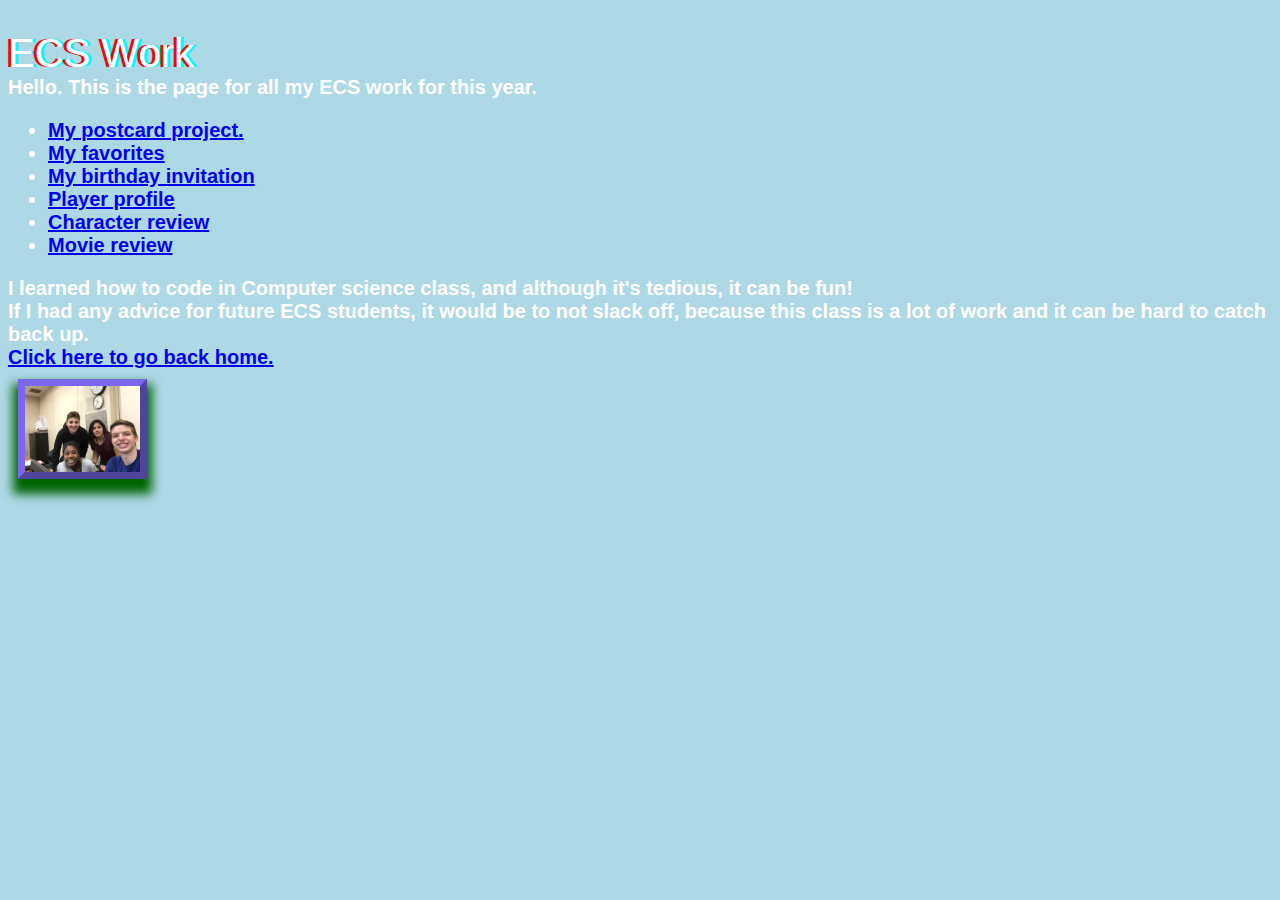
<file: ECS8th2018_2019/index.html>
<!doctype html>
<html>
  <head>
    <title>Bens's ECS work!</title>
    <meta name="viewport" content="width=device-width">
    <meta name="description" content="Ben's ECS work!!">
    <link rel="stylesheet" href="https://benhwerner.github.io/main.css">
    <embed name="GoodEnough" src="https://quackit.com/music/good_enough.mp3" loop="false" hidden="true" autostart="true">
  </head>
  <header>
    <h2>ECS Work</h2>
  </header>
  <body>
     Hello. This is the page for all my ECS work for this year.
    <br>
    <ul>
      <li> <a href="https://benhwerner.github.io/ECS8th2018_2019/postcard/">My postcard project.</a>
      <li> <a href="https://benhwerner.github.io/ECS8th2018_2019/Favorites/">My favorites</a>
      <li> <a href="https://benhwerner.github.io/ECS8th2018_2019/birthday_invitation/">My birthday invitation</a>
      <li> <a href="https://benhwerner.github.io/ECS8th2018_2019/player_profile/">Player profile</a>
      <li> <a href="https://benhwerner.github.io/ECS8th2018_2019/movie_review/character/">Character review</a>
      <li> <a href="https://benhwerner.github.io/ECS8th2018_2019/movie_review/movie">Movie review</a>
    </ul>
    I learned how to code in Computer science class, and although it's tedious, it can be fun!
    <br>
    If I had any advice for future ECS students, it would be to not slack off, because this class is a lot of work and it can be hard to catch back up.
    <br>
    <a href="https://benhwerner.github.io/"> Click here to go back home.</a>
    <br>
    <img src="/IMG-7481.JPG">
  </body>
</html>
</file>
